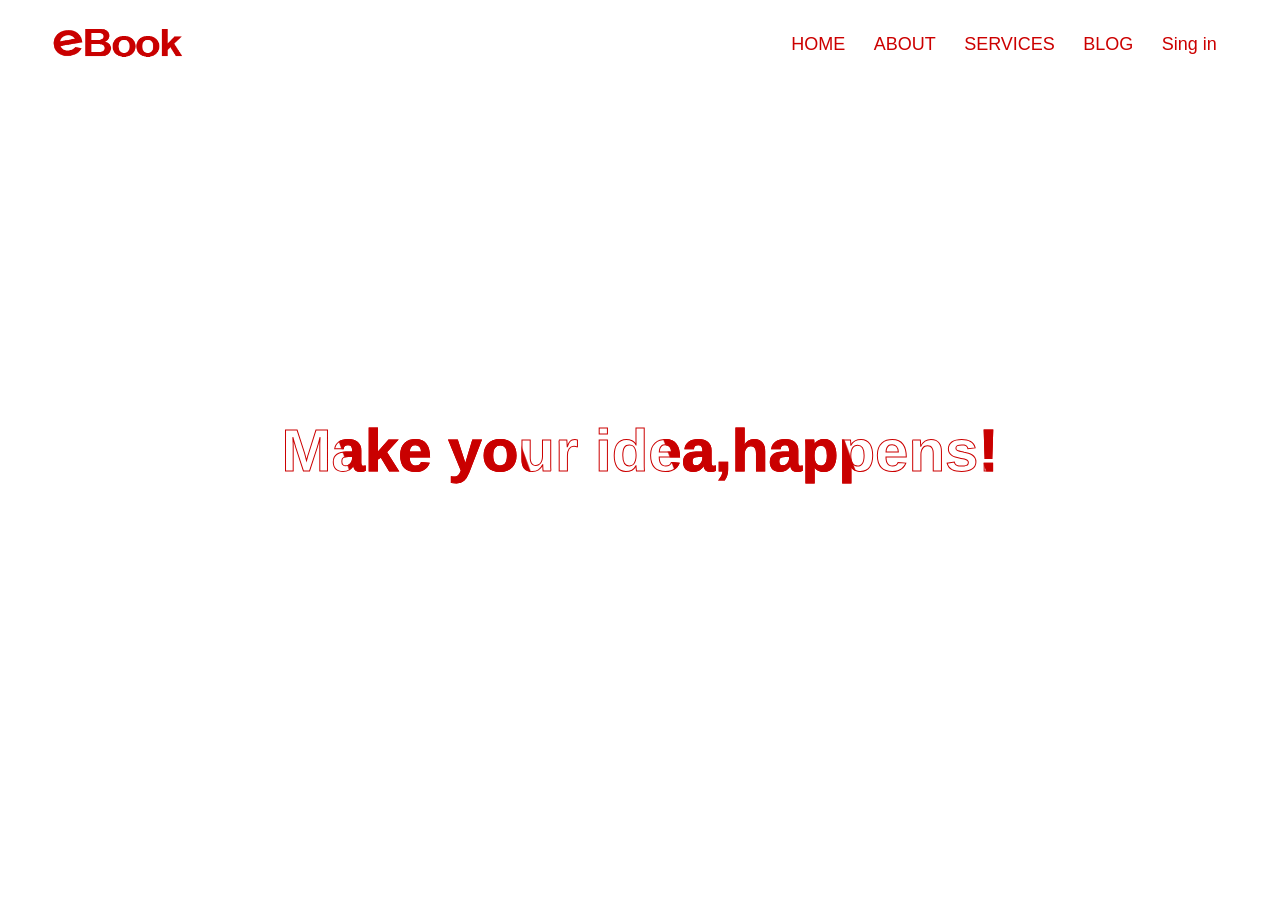
<file: CR7.html>
<html>
<head>
	<title>Latest Responsive Digen - Easy Tuotrials</title>
	<meta name="viewport" content="width=device-width, initail-scale=1.0">
	<link rel="stylesheet" type="text/css" href="stiyle.css">
</head>
<body>
	<div class="nav-bar">
		<div class="nav-logo">
			<img src="logo.png">
		</div>
		<div class="nav-links">
			<ul>
				<a href="index.html"><li>HOME</li></a>
				<a href="#"><li>ABOUT</li></a>
				<a href="#"><li>SERVICES</li></a>
				<a href="#"><li>BLOG</li></a>
				<a href="Add product.html"><li>Sing in</li></a>
			</ul>
		</div>
	</div>
	<div class="hero">
		<h1>Make your idea,<dr>happens!</h1>
	</div>

</body>
</html>
</file>
<file: stiyle.css>
*{
	margin: 0;
	padding: 0;
	font-family: sans-serif;
}
body{
	background: #fff;
}

.nav-bar{
	display: flex;
	padding: 2% 4%;
}

.nav-logo img{
	width: 135px;

}

.nav-links{
	flex: 1;
	text-align: right;
}
.nav-links ul li{
	list-style: none;
	display: inline-block;
	padding: 8px 12px;
}
.nav-links ul a{
	color: #cc0000;
	text-decoration: none;
	font-size: 18px;
}
.hero{
	width: 100%;
	top: 50%;
	left: 50%;
	transform: translate(-50%,-50%);
	position: absolute;
	text-align: center;
}
h1{
	font-size: 60px;
	color: transparent;
	-webkit-text-stroke: 1px #cc0000;
	background:url(back.png); 
	-webkit-background-clip: text;
	background-position: 0 0;
	animation: back 20s linear infinite;
}
@keyframes back{
	100%{
		background-position: 2000px 0;
	}
}
</file>
